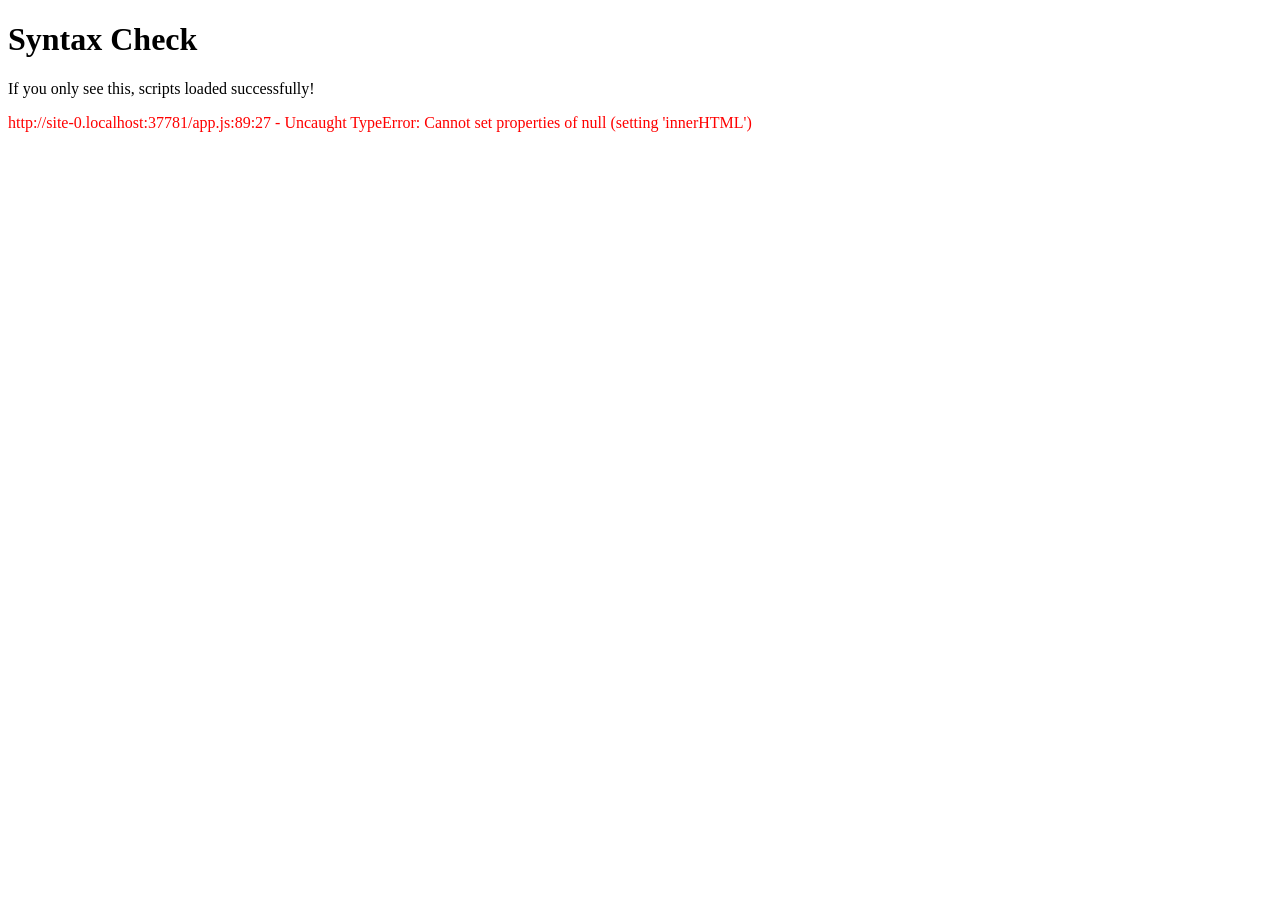
<file: test_syntax.html>
<!DOCTYPE html>
<html>
<head>
    <script>
        window.onerror = function(msg, url, line, col, error) {
            document.body.innerHTML += "<p style='color:red'>" + url + ":" + line + ":" + col + " - " + msg + "</p>";
        };
    </script>
    <script src="app.js"></script>
    <script src="content-fundamentals.js"></script>
    <script src="content-cpp-core.js"></script>
    <script src="content-cpp-io.js"></script>
</head>
<body>
    <h1>Syntax Check</h1>
    <script>
        document.body.innerHTML += "<p>If you only see this, scripts loaded successfully!</p>";
    </script>
</body>
</html>
</file>
